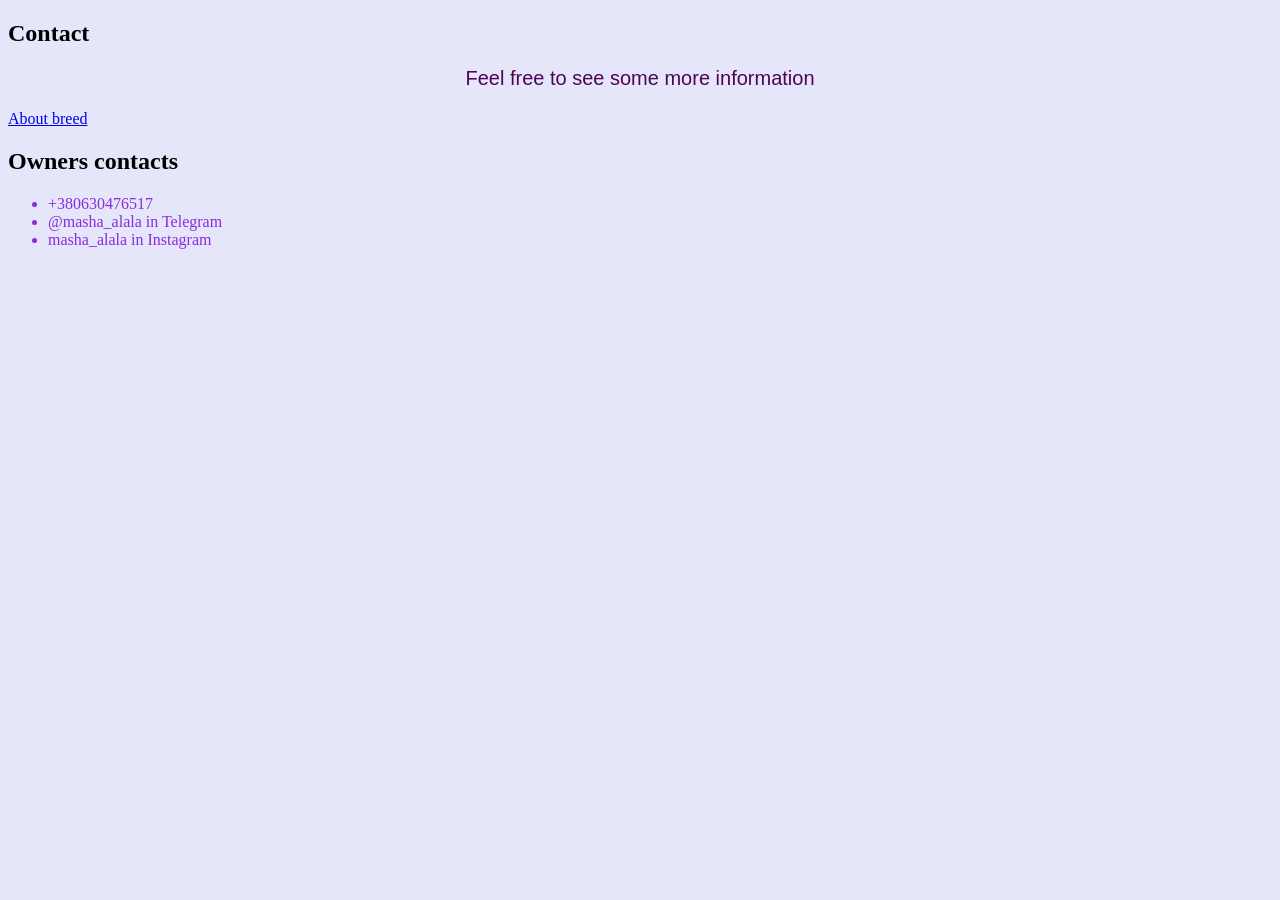
<file: pages/contact.html>
<!DOCTYPE html>
<html>
  <head>
    <meta charset="UTF-8">
    <title>Contacts</title>
    <link rel="stylesheet" href="../styles.css">
</head>
<style>
.test {color:blueviolet;}
</style>
</head>
<body>
<h2> Contact</h2>
<p> Feel free to see some more information</p>

<a href="https://www.purina.ua/find-a-pet/dog-breeds/yorkshire-terrier">About breed</a>
<h2> Owners contacts </h2>

<ul>
  <li class="test"> +380630476517</li>
  <li class="test"> @masha_alala in Telegram</li>
  <li class="test"> masha_alala in Instagram</li>
</ul>  
</body>
</html>
</file>
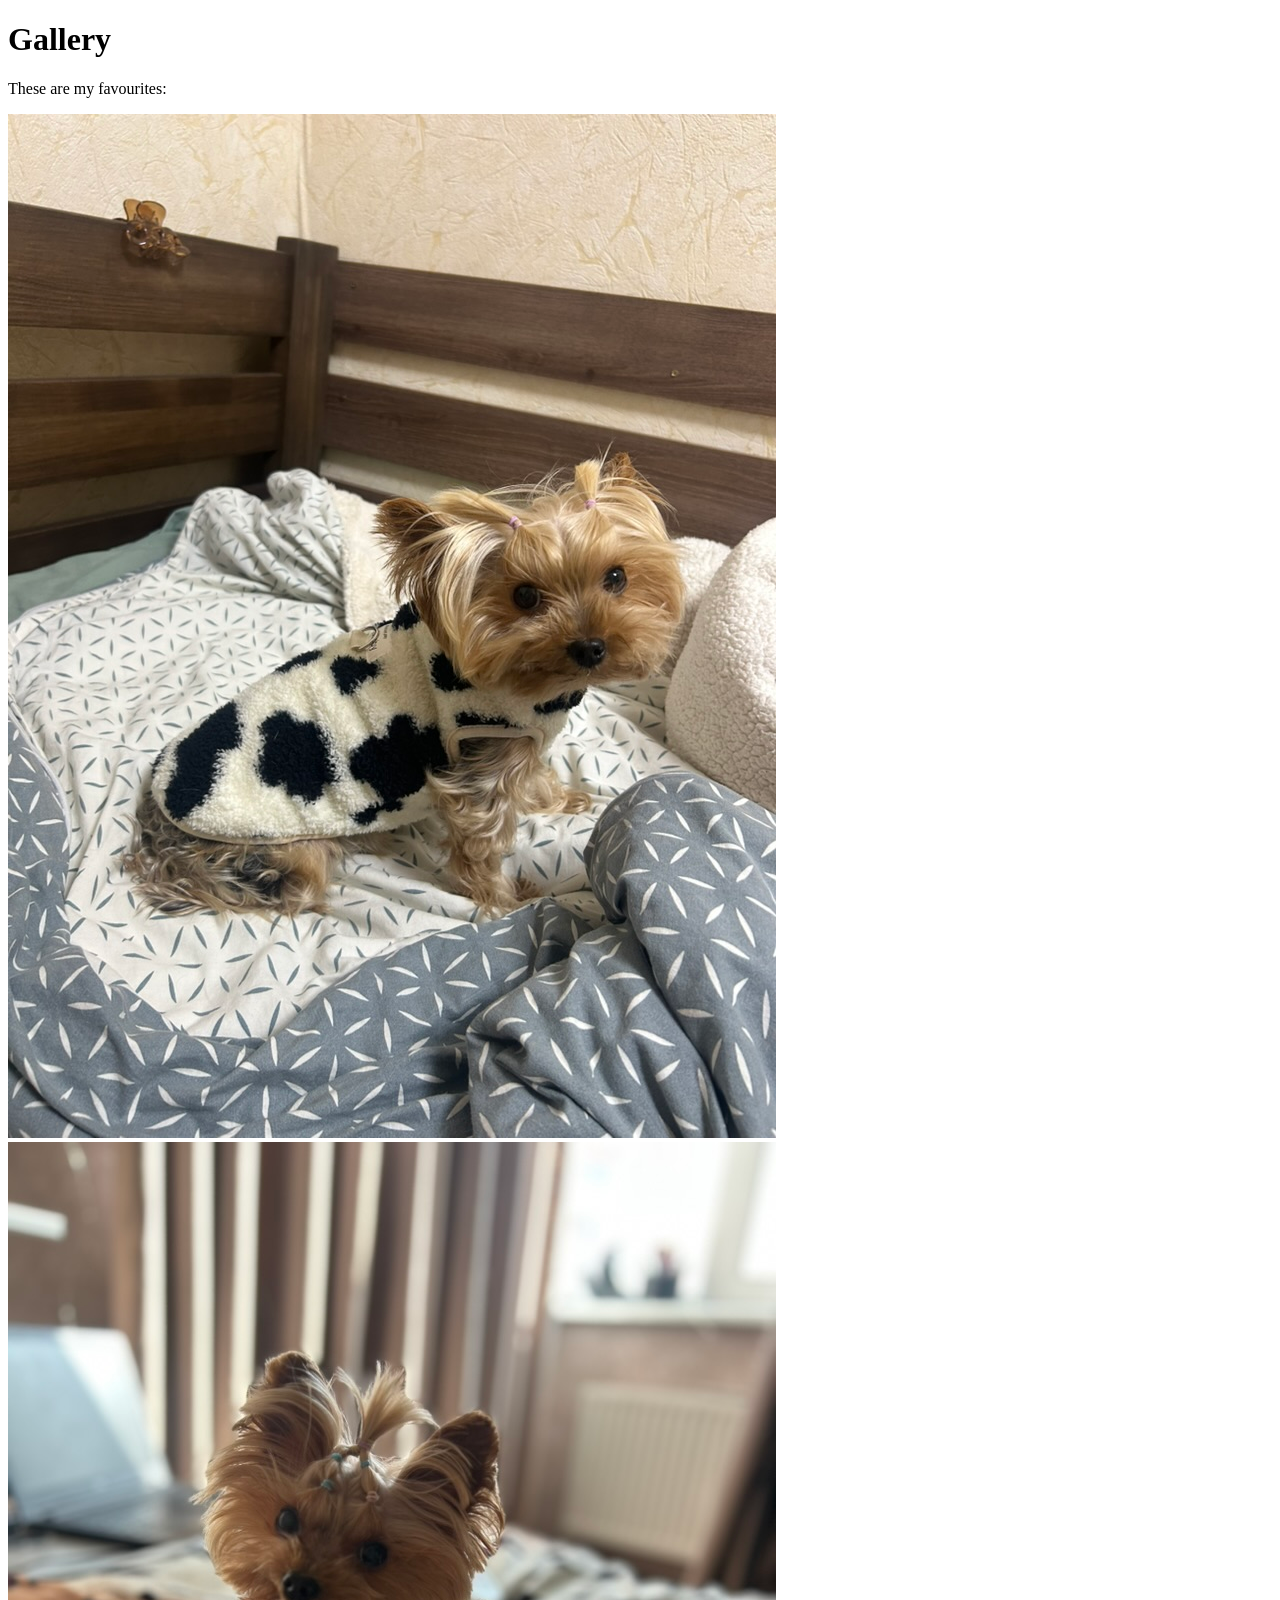
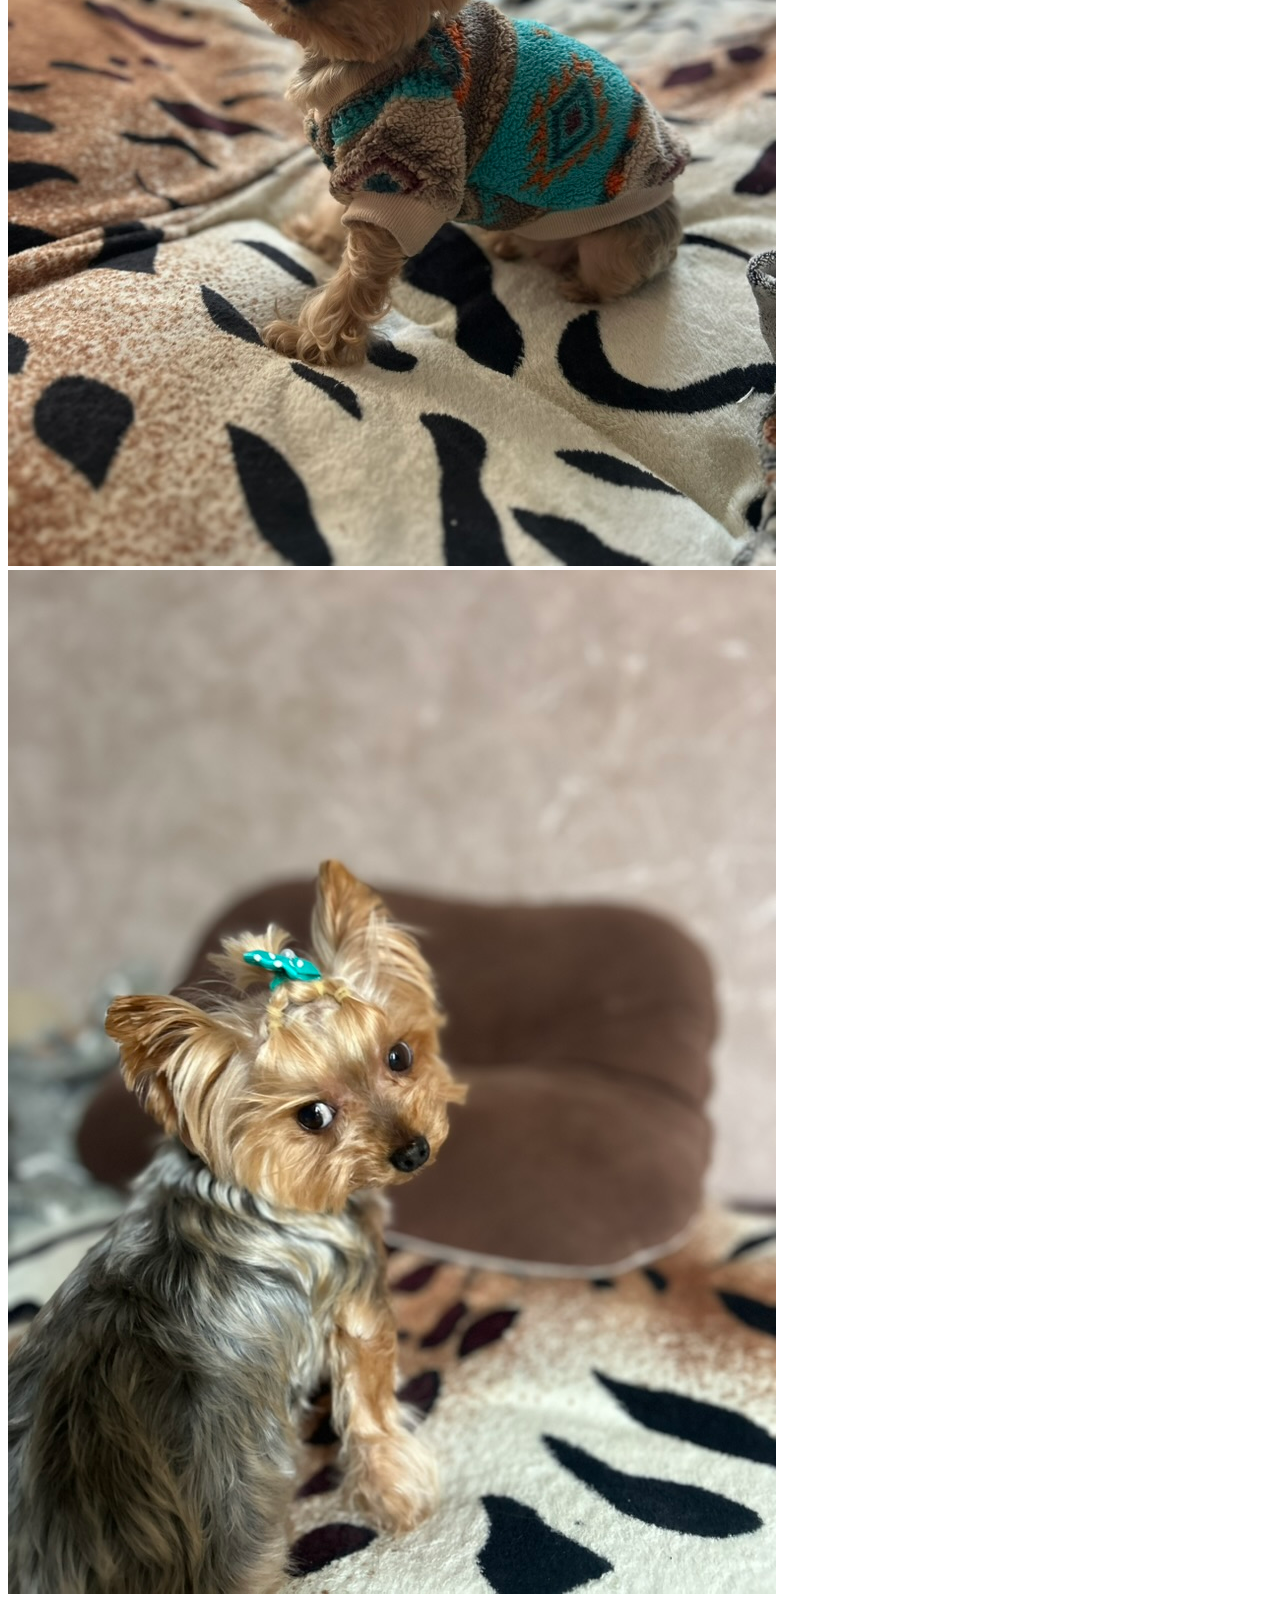
<file: pages/gallery.html>
<!DOCTYPE html>
<html>
<head> 
<title>Gallery</title>
</head>
<body>
<h1>Gallery</h1>
<p>These are my favourites:</p>
<img src="../photo/1.jpeg" alt="photo 1">
<img src="../photo/2.jpeg" alt="photo 2">
<img src="../photo/3.jpeg" alt="photo 3">

</body>
</html>
</file>
<file: styles.css>
h1 {
    color: darkblue;
    text-align: center;
}
 p {
color: hwb(292 2% 66%); font-size: 20px;
font-family: Arial, Verdana, sans-serif;
text-align: center;
}
body {
  background-color: Lavender;
}
</file>
